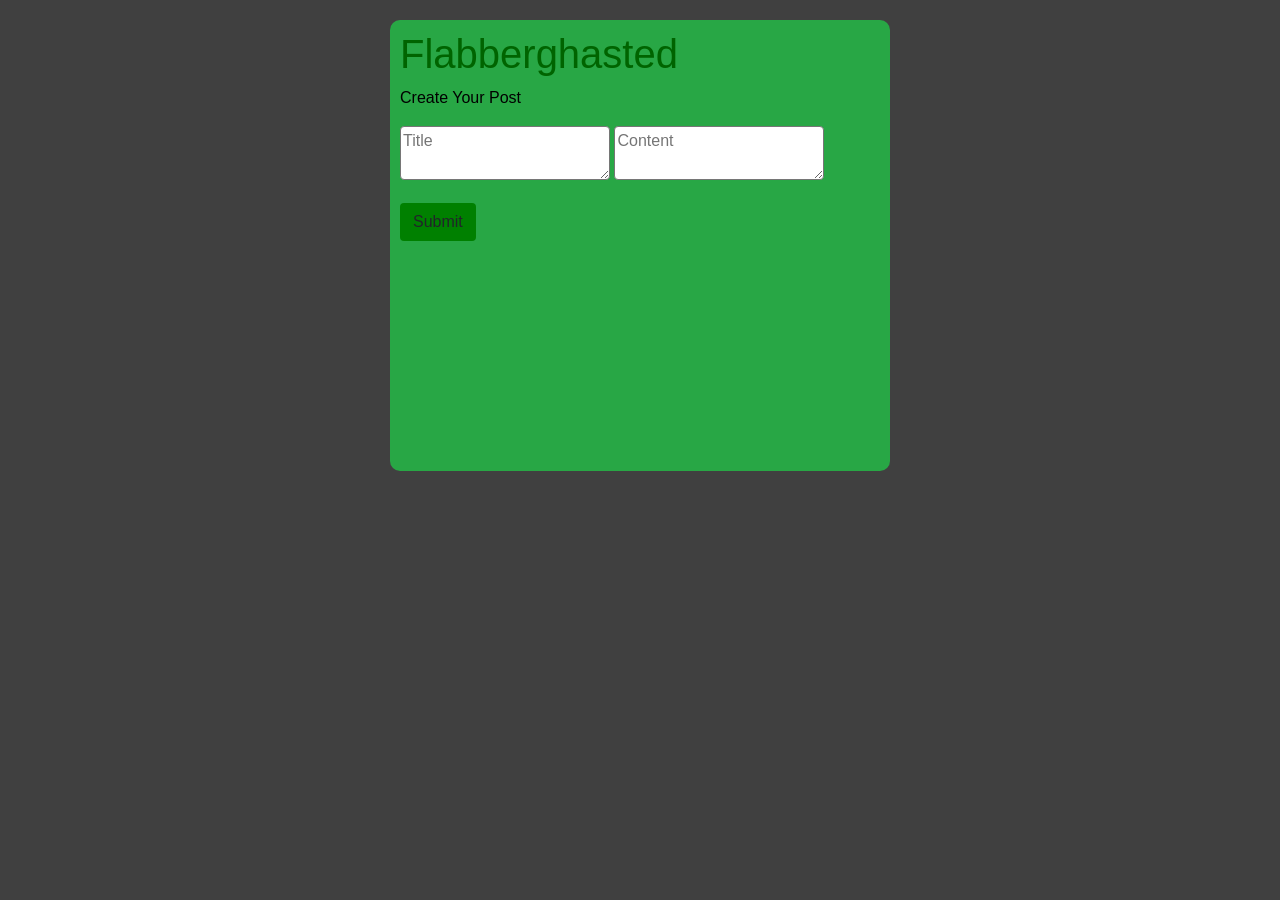
<file: index.html>
<!doctype html>
<html lang="en">
  <head>
    <title hidden ></title>

    <link rel="stylesheet" href="https://stackpath.bootstrapcdn.com/bootstrap/4.5.0/css/bootstrap.min.css" integrity="sha384-9aIt2nRpC12Uk9gS9baDl411NQApFmC26EwAOH8WgZl5MYYxFfc+NcPb1dKGj7Sk" crossorigin="anonymous">
    <link rel="stylesheet" href="cleanslate.css">


    <link rel="stylesheet" href="style.css">

  </head>
  <body style="background-color: #404040;">
    <div class="bg-success">

      <h1> Flabberghasted</h1>
      <p id="post">hello</p>
      <textarea id="post_name" placeholder="Title"></textarea>
      <textarea id="post_content" placeholder="Content"></textarea>
      <p id="title"></p>
      <P id="content"></p>

      <script>
        document.getElementById("post").innerHTML = "Create Your Post"
      </script>
      <button  class="btn"id ="post_submit">Submit</button>
      <div>
        <h3 id="display_name"></h3>
        <p id="display_content"></p>
        <script>
          let viewpost = document.getElementById("post_submit");
          viewpost.addEventListener("click", function() { 
          document.getElementById("display_name").innerHTML = document.getElementById("post_name").innerHTML;
          document,getElementById("display_content").innerHTML = document.getElementById("post_content").innerHTML;
          });
          </script>
      </div>


    </div>
    <h1 id='pastText'></h1>
    <script src="https://ajax.googleapis.com/ajax/libs/jquery/3.5.1/jquery.min.js"></script>
    <script src="script.js"></script>
  </body>
  
</html>
</file>
<file: cleanslate.css>
/*!
* CleanSlate
*   github.com/premasagar/cleanslate
*
*//*
    An extreme CSS reset stylesheet, for normalising the styling of a container element and its children.

    by Premasagar Rose
        dharmafly.com

    license
        opensource.org/licenses/mit-license.php

    **

    v0.10.1

*/

/* == BLANKET RESET RULES == */

/* HTML 4.01 */
.cleanslate, .cleanslate h1, .cleanslate h2, .cleanslate h3, .cleanslate h4, .cleanslate h5, .cleanslate h6, .cleanslate p, .cleanslate td, .cleanslate dl, .cleanslate tr, .cleanslate dt, .cleanslate ol, .cleanslate form, .cleanslate select, .cleanslate option, .cleanslate pre, .cleanslate div, .cleanslate table,  .cleanslate th, .cleanslate tbody, .cleanslate tfoot, .cleanslate caption, .cleanslate thead, .cleanslate ul, .cleanslate li, .cleanslate address, .cleanslate blockquote, .cleanslate dd, .cleanslate fieldset, .cleanslate li, .cleanslate iframe, .cleanslate strong, .cleanslate legend, .cleanslate em, .cleanslate summary, .cleanslate cite, .cleanslate span, .cleanslate input, .cleanslate sup, .cleanslate label, .cleanslate dfn, .cleanslate object, .cleanslate big, .cleanslate q, .cleanslate samp, .cleanslate acronym, .cleanslate small, .cleanslate img, .cleanslate strike, .cleanslate code, .cleanslate sub, .cleanslate ins, .cleanslate textarea, .cleanslate button, .cleanslate var, .cleanslate a, .cleanslate abbr, .cleanslate applet, .cleanslate del, .cleanslate kbd, .cleanslate tt, .cleanslate b, .cleanslate i, .cleanslate hr,

/* HTML5 - Sept 2013 taken from MDN https://developer.mozilla.org/en-US/docs/Web/Guide/HTML/HTML5/HTML5_element_list */
.cleanslate article, .cleanslate aside, .cleanslate figure, .cleanslate figcaption, .cleanslate footer, .cleanslate header,.cleanslate menu, .cleanslate nav, .cleanslate section, .cleanslate time, .cleanslate mark, .cleanslate audio, .cleanslate video, .cleanslate abbr, .cleanslate address, .cleanslate area, .cleanslate blockquote, .cleanslate canvas, .cleanslate caption, .cleanslate cite, .cleanslate code, .cleanslate colgroup, .cleanslate col, .cleanslate datalist, .cleanslate fieldset, .cleanslate main, .cleanslate map, .cleanslate meta, .cleanslate optgroup, .cleanslate output, .cleanslate progress, .cleanslate svg {
    background-attachment:scroll !important;
    background-color:transparent !important;
    background-image:none !important; /* This rule affects the use of pngfix JavaScript http://dillerdesign.com/experiment/DD_BelatedPNG for IE6, which is used to force the browser to recognise alpha-transparent PNGs files that replace the IE6 lack of PNG transparency. (The rule overrides the VML image that is used to replace the given CSS background-image). If you don't know what that means, then you probably haven't used the pngfix script, and this comment may be ignored :) */
    background-position:0 0 !important;
    background-repeat:repeat !important;
    border-color:black !important;
    border-color:currentColor !important; /* `border-color` should match font color. Modern browsers (incl. IE9) allow the use of "currentColor" to match the current font 'color' value <http://www.w3.org/TR/css3-color/#currentcolor>. For older browsers, a default of 'black' is given before this rule. Guideline to support older browsers: if you haven't already declared a border-color for an element, be sure to do so, e.g. when you first declare the border-width. */
    border-radius:0 !important;
    border-style:none !important;
    border-width:medium !important;
    bottom:auto !important;
    clear:none !important;
    clip:auto !important;
    color:inherit !important;
    counter-increment:none !important;
    counter-reset:none !important;
    cursor:auto !important;
    direction:inherit !important;
    display:inline !important;
    float:none !important;
    font-family: inherit !important; /* As with other inherit values, this needs to be set on the root container element */
    font-size: inherit !important;
    font-style:inherit !important;
    font-variant:normal !important;
    font-weight:inherit !important;
    height:auto !important;
    left:auto !important;
    letter-spacing:normal !important;
    line-height:inherit !important;
    list-style-type: inherit !important; /* Could set list-style-type to none */
    list-style-position: outside !important;
    list-style-image: none !important;
    margin:0 !important;
    max-height:none !important;
    max-width:none !important;
    min-height:0 !important;
    min-width:0 !important;
    opacity:1;
    outline:invert none medium !important;
    overflow:visible !important;
    padding:0 !important;
    position:static !important;
    quotes: "" "" !important;
    right:auto !important;
    table-layout:auto !important;
    text-align:inherit !important;
    text-decoration:inherit !important;
    text-indent:0 !important;
    text-transform:none !important;
    top:auto !important;
    unicode-bidi:normal !important;
    vertical-align:baseline !important;
    visibility:inherit !important;
    white-space:normal !important;
    width:auto !important;
    word-spacing:normal !important;
    z-index:auto !important;

    /* CSS3 */
    /* Including all prefixes according to http://caniuse.com/ */
    /* CSS Animations don't cascade, so don't require resetting */
    -webkit-background-origin: padding-box !important;
            background-origin: padding-box !important;
    -webkit-background-clip: border-box !important;
            background-clip: border-box !important;
    -webkit-background-size: auto !important;
       -moz-background-size: auto !important;
            background-size: auto !important;
    -webkit-border-image: none !important;
       -moz-border-image: none !important;
         -o-border-image: none !important;
            border-image: none !important;
    -webkit-border-radius:0 !important;
       -moz-border-radius:0 !important;
            border-radius: 0 !important;
    -webkit-box-shadow: none !important;
            box-shadow: none !important;
    -webkit-box-sizing: content-box !important;
       -moz-box-sizing: content-box !important;
            box-sizing: content-box !important;
    -webkit-column-count: auto !important;
       -moz-column-count: auto !important;
            column-count: auto !important;
    -webkit-column-gap: normal !important;
       -moz-column-gap: normal !important;
            column-gap: normal !important;
    -webkit-column-rule: medium none black !important;
       -moz-column-rule: medium none black !important;
            column-rule: medium none black !important;
    -webkit-column-span: 1 !important;
       -moz-column-span: 1 !important; /* doesn't exist yet but probably will */
            column-span: 1 !important;
    -webkit-column-width: auto !important;
       -moz-column-width: auto !important;
            column-width: auto !important;
    font-feature-settings: normal !important;
    overflow-x: visible !important;
    overflow-y: visible !important;
    -webkit-hyphens: manual !important;
       -moz-hyphens: manual !important;
            hyphens: manual !important;
    -webkit-perspective: none !important;
       -moz-perspective: none !important;
        -ms-perspective: none !important;
         -o-perspective: none !important;
            perspective: none !important;
    -webkit-perspective-origin: 50% 50% !important;
       -moz-perspective-origin: 50% 50% !important;
        -ms-perspective-origin: 50% 50% !important;
         -o-perspective-origin: 50% 50% !important;
            perspective-origin: 50% 50% !important;
    -webkit-backface-visibility: visible !important;
       -moz-backface-visibility: visible !important;
        -ms-backface-visibility: visible !important;
         -o-backface-visibility: visible !important;
            backface-visibility: visible !important;
    text-shadow: none !important;
    -webkit-transition: all 0s ease 0s !important;
            transition: all 0s ease 0s !important;
    -webkit-transform: none !important;
       -moz-transform: none !important;
        -ms-transform: none !important;
         -o-transform: none !important;
            transform: none !important;
    -webkit-transform-origin: 50% 50% !important;
       -moz-transform-origin: 50% 50% !important;
        -ms-transform-origin: 50% 50% !important;
         -o-transform-origin: 50% 50% !important;
            transform-origin: 50% 50% !important;
    -webkit-transform-style: flat !important;
       -moz-transform-style: flat !important;
        -ms-transform-style: flat !important;
         -o-transform-style: flat !important;
            transform-style: flat !important;
    word-break: normal !important;
}

/* == BLOCK-LEVEL == */
/* Actually, some of these should be inline-block and other values, but block works fine (TODO: rigorously verify this) */
/* HTML 4.01 */
.cleanslate, .cleanslate h3, .cleanslate h5, .cleanslate p, .cleanslate h1, .cleanslate dl, .cleanslate dt, .cleanslate h6, .cleanslate ol, .cleanslate form, .cleanslate option, .cleanslate pre, .cleanslate div, .cleanslate h2, .cleanslate caption, .cleanslate h4, .cleanslate ul, .cleanslate address, .cleanslate blockquote, .cleanslate dd, .cleanslate fieldset, .cleanslate hr,

/* HTML5 new elements */
.cleanslate article, .cleanslate dialog, .cleanslate figure, .cleanslate footer, .cleanslate header, .cleanslate hgroup, .cleanslate menu, .cleanslate nav, .cleanslate section, .cleanslate audio, .cleanslate video, .cleanslate address, .cleanslate blockquote, .cleanslate colgroup, .cleanslate main, .cleanslate progress, .cleanslate summary {
    display:block !important;
}
.cleanslate h1, .cleanslate h2, .cleanslate h3, .cleanslate h4, .cleanslate h5, .cleanslate h6 {
    font-weight: bold !important;
}
.cleanslate h1 {
    font-size: 2em !important;
    padding: .67em 0 !important;
}
.cleanslate h2 {
    font-size: 1.5em !important;
    padding: .83em 0 !important;
}
.cleanslate h3 {
    font-size: 1.17em !important;
    padding: .83em 0 !important;
}
.cleanslate h4 {
    font-size: 1em !important;
}
.cleanslate h5 {
    font-size: .83em !important;
}
.cleanslate p {
    margin: 1em 0 !important;
}
.cleanslate table {
    display: table !important;
}
.cleanslate thead {
    display: table-header-group !important;
}
.cleanslate tbody {
    display: table-row-group !important;
}
.cleanslate tfoot {
    display: table-footer-group !important;
}
.cleanslate tr {
    display: table-row !important;
}
.cleanslate th, .cleanslate td {
    display: table-cell !important;
    padding: 2px !important;
}

/* == SPECIFIC ELEMENTS == */
/* Some of these are browser defaults; some are just useful resets */
.cleanslate ol, .cleanslate ul {
    margin: 1em 0 !important;
}
.cleanslate ul li, .cleanslate ul ul li, .cleanslate ul ul ul li, .cleanslate ol li, .cleanslate ol ol li, .cleanslate ol ol ol li, .cleanslate ul ol ol li, .cleanslate ul ul ol li, .cleanslate ol ul ul li, .cleanslate ol ol ul li {
    list-style-position: inside !important;
    margin-top: .08em !important;
}
.cleanslate ol ol, .cleanslate ol ol ol, .cleanslate ul ul, .cleanslate ul ul ul, .cleanslate ol ul, .cleanslate ol ul ul, .cleanslate ol ol ul, .cleanslate ul ol, .cleanslate ul ol ol, .cleanslate ul ul ol {
    padding-left: 40px !important;
    margin: 0 !important;
}
/* helper for general navigation */
.cleanslate nav ul, .cleanslate nav ol {
    list-style-type:none !important;

}
.cleanslate ul, .cleanslate menu {
    list-style-type:disc !important;
}
.cleanslate ol {
    list-style-type:decimal !important;
}
.cleanslate ol ul, .cleanslate ul ul, .cleanslate menu ul, .cleanslate ol menu, .cleanslate ul menu, .cleanslate menu menu {
    list-style-type:circle !important;
}
.cleanslate ol ol ul, .cleanslate ol ul ul, .cleanslate ol menu ul, .cleanslate ol ol menu, .cleanslate ol ul menu, .cleanslate ol menu menu, .cleanslate ul ol ul, .cleanslate ul ul ul, .cleanslate ul menu ul, .cleanslate ul ol menu, .cleanslate ul ul menu, .cleanslate ul menu menu, .cleanslate menu ol ul, .cleanslate menu ul ul, .cleanslate menu menu ul, .cleanslate menu ol menu, .cleanslate menu ul menu, .cleanslate menu menu menu {
    list-style-type:square !important;
}
.cleanslate li {
    display:list-item !important;
    /* Fixes IE7 issue with positioning of nested bullets */
    min-height:auto !important;
    min-width:auto !important;
    padding-left: 20px !important; /* replace -webkit-padding-start: 40px; */
}
.cleanslate strong {
    font-weight:bold !important;
}
.cleanslate em {
    font-style:italic !important;
}
.cleanslate kbd, .cleanslate samp, .cleanslate code, .cleanslate pre {
  font-family:monospace !important;
}
.cleanslate a {
    color: blue !important;
    text-decoration: underline !important;
}
.cleanslate a:visited {
    color: #529 !important;
}
.cleanslate a, .cleanslate a *, .cleanslate input[type=submit], .cleanslate input[type=button], .cleanslate input[type=radio], .cleanslate input[type=checkbox], .cleanslate select, .cleanslate button {
    cursor:pointer !important;
}
.cleanslate button, .cleanslate input[type=submit] {
    text-align: center !important;
    padding: 2px 6px 3px !important;
    border-radius: 4px !important;
    text-decoration: none !important;
    font-family: arial, helvetica, sans-serif !important;
    font-size: small !important;
    background: white !important;
    -webkit-appearance: push-button !important;
    color: buttontext !important;
    border: 1px #a6a6a6 solid !important;
    background: lightgrey !important; /* Old browsers */
    background: rgb(255,255,255); /* Old browsers */
    background: -moz-linear-gradient(top,  rgba(255,255,255,1) 0%, rgba(221,221,221,1) 100%, rgba(209,209,209,1) 100%, rgba(221,221,221,1) 100%) !important; /* FF3.6+ */
    background: -webkit-gradient(linear, left top, left bottom, color-stop(0%,rgba(255,255,255,1)), color-stop(100%,rgba(221,221,221,1)), color-stop(100%,rgba(209,209,209,1)), color-stop(100%,rgba(221,221,221,1))) !important; /* Chrome,Safari4+ */
    background: -webkit-linear-gradient(top,  rgba(255,255,255,1) 0%,rgba(221,221,221,1) 100%,rgba(209,209,209,1) 100%,rgba(221,221,221,1) 100%) !important; /* Chrome10+,Safari5.1+ */
    background: -o-linear-gradient(top,  rgba(255,255,255,1) 0%,rgba(221,221,221,1) 100%,rgba(209,209,209,1) 100%,rgba(221,221,221,1) 100%) !important; /* Opera 11.10+ */
    background: -ms-linear-gradient(top,  rgba(255,255,255,1) 0%,rgba(221,221,221,1) 100%,rgba(209,209,209,1) 100%,rgba(221,221,221,1) 100%) !important; /* IE10+ */
    background: linear-gradient(to bottom,  rgba(255,255,255,1) 0%,rgba(221,221,221,1) 100%,rgba(209,209,209,1) 100%,rgba(221,221,221,1) 100%) !important; /* W3C */
    filter: progid:DXImageTransform.Microsoft.gradient( startColorstr='#ffffff', endColorstr='#dddddd',GradientType=0 ) !important; /* IE6-9 */
    -webkit-box-shadow: 1px 1px 0px #eee !important;
       -moz-box-shadow: 1px 1px 0px #eee !important;
         -o-box-shadow: 1px 1px 0px #eee !important;
            box-shadow: 1px 1px 0px #eee !important;
    outline: initial !important;
}
.cleanslate button:active, .cleanslate input[type=submit]:active, .cleanslate input[type=button]:active, .cleanslate button:active {
	background: rgb(59,103,158) !important; /* Old browsers */
	background: -moz-linear-gradient(top, rgba(59,103,158,1) 0%, rgba(43,136,217,1) 50%, rgba(32,124,202,1) 51%, rgba(125,185,232,1) 100%) !important; /* FF3.6+ */
	background: -webkit-gradient(linear, left top, left bottom, color-stop(0%,rgba(59,103,158,1)), color-stop(50%,rgba(43,136,217,1)), color-stop(51%,rgba(32,124,202,1)), color-stop(100%,rgba(125,185,232,1))) !important; /* Chrome,Safari4+ */
	background: -webkit-linear-gradient(top, rgba(59,103,158,1) 0%,rgba(43,136,217,1) 50%,rgba(32,124,202,1) 51%,rgba(125,185,232,1) 100%) !important; /* Chrome10+,Safari5.1+ */
	background: -o-linear-gradient(top, rgba(59,103,158,1) 0%,rgba(43,136,217,1) 50%,rgba(32,124,202,1) 51%,rgba(125,185,232,1) 100%) !important; /* Opera 11.10+ */
	background: -ms-linear-gradient(top, rgba(59,103,158,1) 0%,rgba(43,136,217,1) 50%,rgba(32,124,202,1) 51%,rgba(125,185,232,1) 100%) !important; /* IE10+ */
	background: linear-gradient(to bottom, rgba(59,103,158,1) 0%,rgba(43,136,217,1) 50%,rgba(32,124,202,1) 51%,rgba(125,185,232,1) 100%) !important; /* W3C */
	border-color: #5259b0 !important;
}
.cleanslate button {
    padding: 1px 6px 2px 6px !important;
    margin-right: 5px !important;
}
.cleanslate input[type=hidden] {
    display:none !important;
}
/* restore form defaults */
.cleanslate textarea {
    -webkit-appearance: textarea !important;
    background: white !important;
    padding: 2px !important;
    margin-left: 4px !important;
    word-wrap: break-word !important;
    white-space: pre-wrap !important;
    font-size: 11px !important;
    font-family: arial, helvetica, sans-serif !important;
    line-height: 13px !important;
    resize: both !important;
}
.cleanslate select, .cleanslate textarea, .cleanslate input {
    border:1px solid #ccc !important;
}
.cleanslate select {
    font-size: 11px !important;
    font-family: helvetica, arial, sans-serif !important;
    display: inline-block;
}
.cleanslate textarea:focus, .cleanslate input:focus {
    outline: auto 5px -webkit-focus-ring-color !important;
    outline: initial !important;
}
.cleanslate input[type=text] {
    background: white !important;
    padding: 1px !important;
    font-family: initial !important;
    font-size: small !important;
}
.cleanslate input[type=checkbox], .cleanslate input[type=radio] {
    border: 1px #2b2b2b solid !important;
    border-radius: 4px !important;
}
.cleanslate input[type=checkbox], .cleanslate input[type=radio] {
    outline: initial !important;
}
.cleanslate input[type=radio] {
    margin: 2px 2px 3px 2px !important;
}
.cleanslate abbr[title], .cleanslate acronym[title], .cleanslate dfn[title] {
    cursor:help !important;
    border-bottom-width:1px !important;
    border-bottom-style:dotted !important;
}
.cleanslate ins {
    background-color:#ff9 !important;
    color:black !important;
}
.cleanslate del {
    text-decoration: line-through !important;
}
.cleanslate blockquote, .cleanslate q  {
    quotes:none !important; /* HTML5 */
}
.cleanslate blockquote:before, .cleanslate blockquote:after, .cleanslate q:before, .cleanslate q:after, .cleanslate li:before, .cleanslate li:after  {
    content:"" !important;
}
.cleanslate input, .cleanslate select {
    vertical-align:middle !important;
}

.cleanslate table {
    border-collapse:collapse !important;
    border-spacing:0 !important;
}
.cleanslate hr {
    display:block !important;
    height:1px !important;
    border:0 !important;
    border-top:1px solid #ccc !important;
    margin:1em 0 !important;
}
.cleanslate *[dir=rtl] {
    direction: rtl !important;
}
.cleanslate mark {
    background-color:#ff9 !important;
    color:black !important;
    font-style:italic !important;
    font-weight:bold !important;
}
.cleanslate menu {
    padding-left: 40px !important;
    padding-top: 8px !important;
}

/* additional helpers */
.cleanslate [hidden],
.cleanslate template {
    display: none !important;
}
.cleanslate abbr[title] {
    border-bottom: 1px dotted !important;
}
.cleanslate sub, .cleanslate sup {
    font-size: 75% !important;
    line-height: 0 !important;
    position: relative !important;
    vertical-align: baseline !important;
}
.cleanslate sup {
    top: -0.5em !important;
}
.cleanslate sub {
    bottom: -0.25em !important;
}
.cleanslate img {
    border: 0 !important;
}
.cleanslate figure {
    margin: 0 !important;
}
.cleanslate textarea {
    overflow: auto !important;
    vertical-align: top !important;
}

/* == ROOT CONTAINER ELEMENT == */
/* This contains default values for child elements to inherit  */
.cleanslate {
    font-size: medium !important;
    line-height: 1 !important;
    direction:ltr !important;
    text-align: left !important; /* for IE, Opera */
    text-align: start !important; /* recommended W3C Spec */
    font-family: "Times New Roman", Times, serif !important; /* Override this with whatever font-family is required */
    color: black !important;
    font-style:normal !important;
    font-weight:normal !important;
    text-decoration:none !important;
    list-style-type:disc !important;
}

.cleanslate pre {
    white-space:pre !important;
}
</file>
<file: style.css>
body {
    background-color: 
    #303030;
  }
  
  
  h1 {
    color: darkgreen;
     font-family: arial;
     }
  p {
    color: 3D3D3D;
    font-family: arial;
    }
  textarea {
    color: black;
    
    border-radius: 4px;
  }
  head {
    background-color: black;
  }
  
  div {
    width: 500px;
    margin: 0 auto;
    border-radius: 10px;
    padding: 10px;
    margin-top: 20px;
    min-height: 200px;
  }
  #post{
    border: 2px white;
    border-radius: 4px;
    color: black;
    font-family: arial;
  }
  
  #post_submit{
    color: 3D3D3D;
    background-color: green ;
    position: relative;
    top: 0px;
  
  }
</file>
